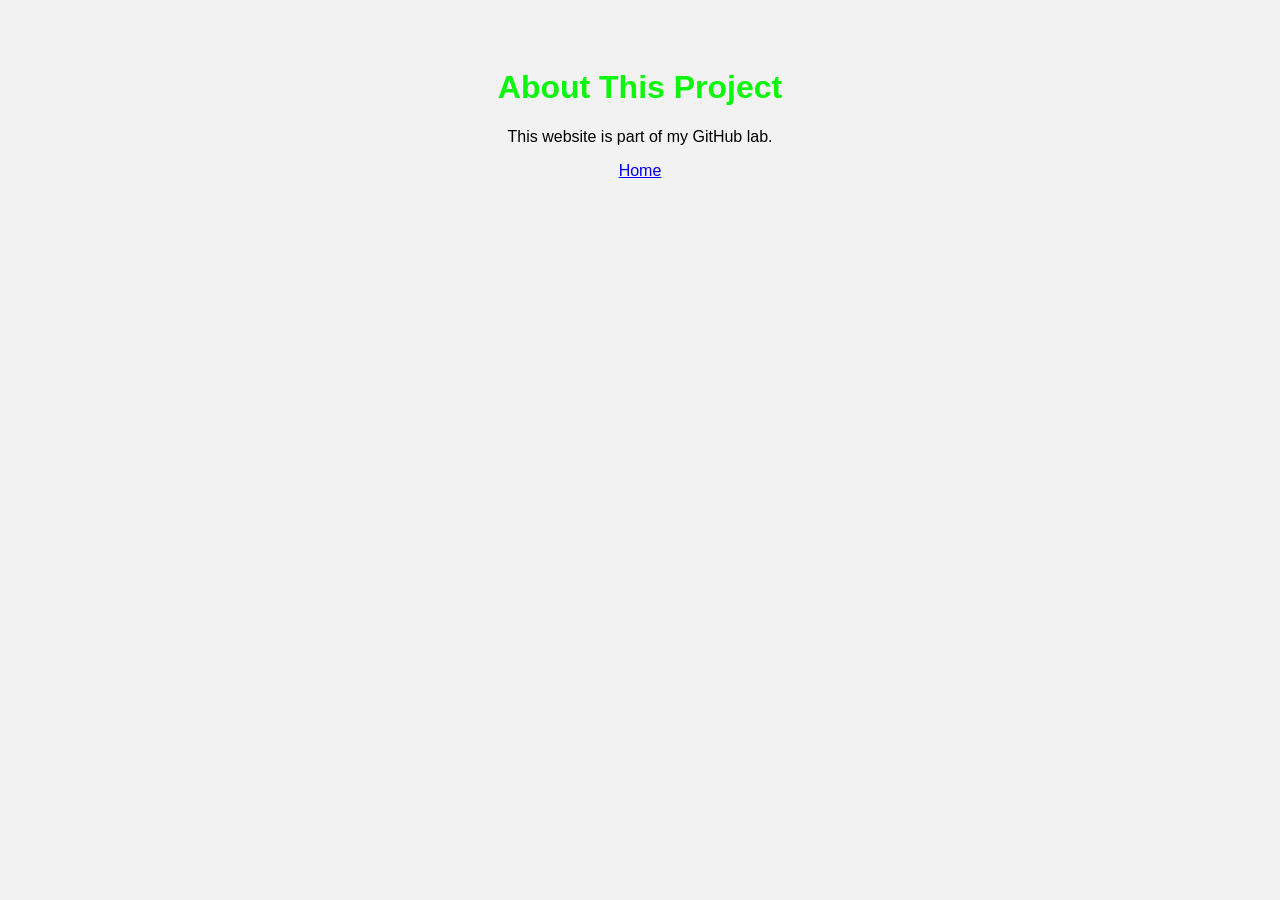
<file: about.html>
<!DOCTYPE html>
<html lang="en">
<head>
<meta charset="UTF-8">
<title>About</title>
<link rel="stylesheet" href="style.css">
</head>
<body>
<h1>About This Project</h1>
<p>This website is part of my GitHub lab.</p>
<a href="index.html">Home</a>
</body>
</html>
</file>
<file: style.css>
body {
font-family: Arial, sans-serif;
background-color: #f2f2f2;
text-align: center;
padding: 40px;
}
h1 { color: #0af60a; }
button {
padding: 10px 20px;
cursor: pointer;
}
</file>
